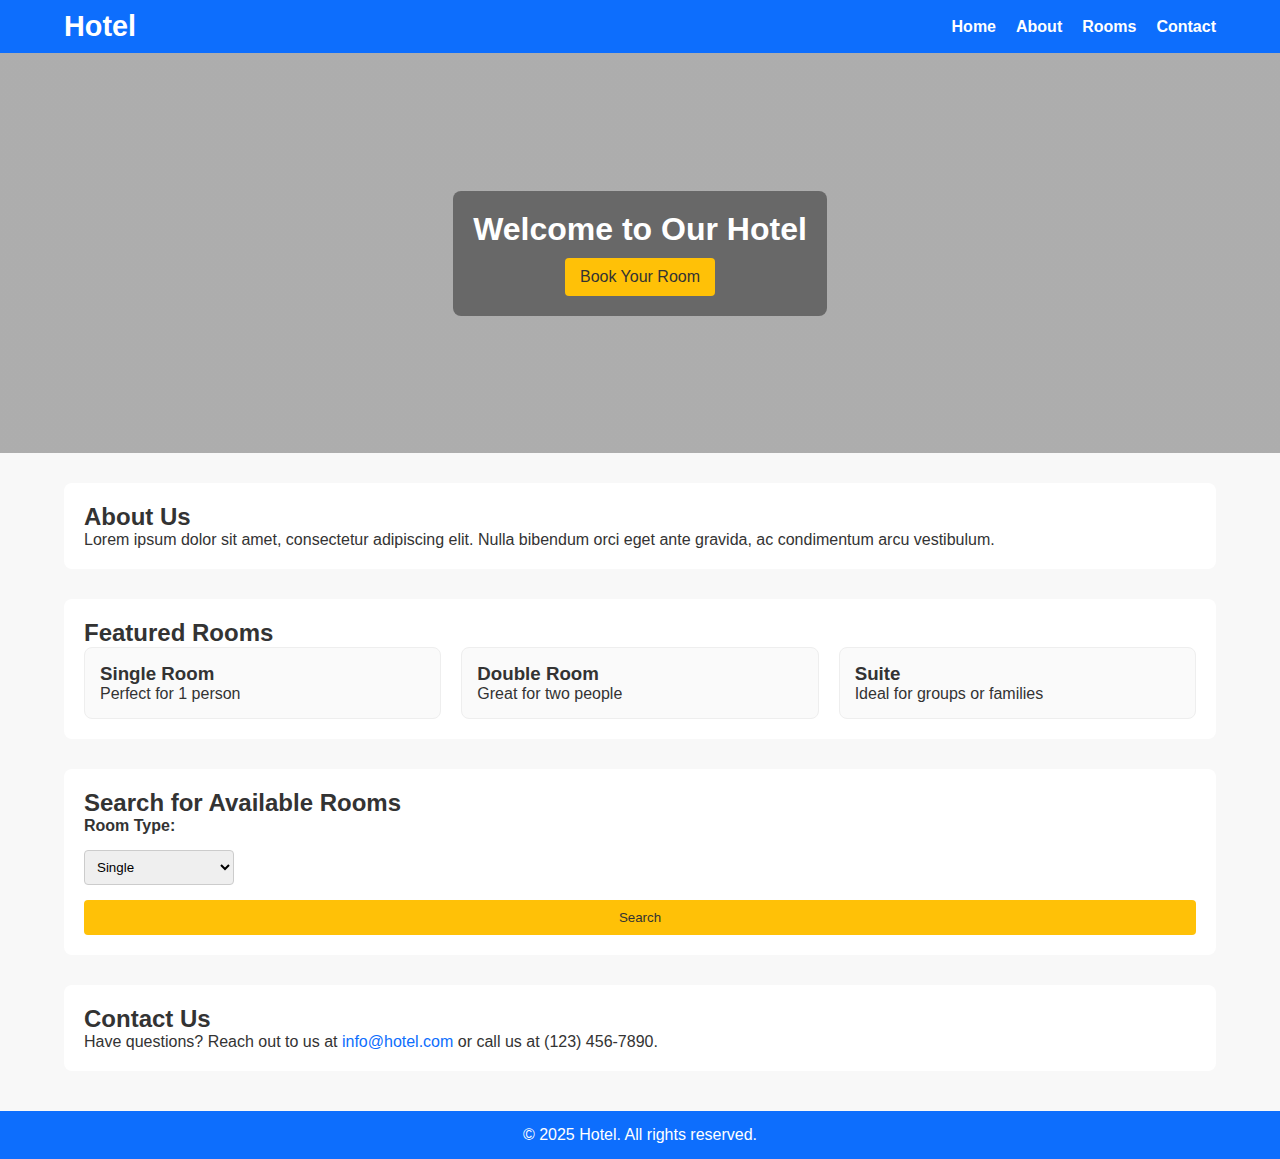
<file: aelbayomi/public/index.html>
<!DOCTYPE html>
<html lang="en">
<head>
  <meta charset="UTF-8">
  <title>Hotel Booking</title>
  <link rel="stylesheet" href="styles.css">
</head>
<body>
  
  <nav>
    <div class="nav-container">
      <h1>Hotel</h1>
      <ul>
        <li><a href="#hero">Home</a></li>
        <li><a href="#about">About</a></li>
        
        <li><a href="/search?roomType=Single">Rooms</a></li>
        <li><a href="#contact">Contact</a></li>
      </ul>
    </div>
  </nav>

  
  <section id="hero">
    <div class="hero-content">
      <h2>Welcome to Our Hotel</h2>
      <a href="#search-form" class="btn">Book Your Room</a>
    </div>
  </section>

  <!-- About Us Section -->
  <section id="about">
    <div class="container">
      <h2>About Us</h2>
      <p>
        Lorem ipsum dolor sit amet, consectetur adipiscing elit. Nulla bibendum
        orci eget ante gravida, ac condimentum arcu vestibulum. 
      </p>
    </div>
  </section>

  
  <section id="featured">
    <div class="container">
      <h2>Featured Rooms</h2>
      <div class="room-cards">
        <div class="card">
          <h3>Single Room</h3>
          <p>Perfect for 1 person</p>
        </div>
        <div class="card">
          <h3>Double Room</h3>
          <p>Great for two people</p>
        </div>
        <div class="card">
          <h3>Suite</h3>
          <p>Ideal for groups or families</p>
        </div>
      </div>
    </div>
  </section>

  
  <section id="search-form">
    <div class="container">
      <h2>Search for Available Rooms</h2>
      <form action="/search" method="GET">
        <label for="roomType">Room Type:</label>
        <select name="roomType" id="roomType">
          <option value="Single">Single</option>
          <option value="Double">Double</option>
          <option value="Suite">Suite</option>
        </select>
        <button type="submit" class="btn">Search</button>
      </form>
    </div>
  </section>

  <!-- Contact Section -->
  <section id="contact">
    <div class="container">
      <h2>Contact Us</h2>
      <p>Have questions? Reach out to us at 
        <a href="info@hotel.com">info@hotel.com</a> 
        or call us at (123) 456-7890.
      </p>
    </div>
  </section>

  <footer>
    <p>&copy; 2025 Hotel. All rights reserved.</p>
  </footer>
</body>
</html>
</file>
<file: aelbayomi/public/styles.css>
* {
    margin: 0;
    padding: 0;
    box-sizing: border-box;
  }
  
  body {
    font-family: 'Helvetica Neue', Arial, sans-serif;
    background-color: #f8f8f8;
    color: #333;
  }
  
  
  nav {
    background: #0d6efd; 
    color: #fff;
    padding: 10px 0;
  }
  
  .nav-container {
    width: 90%;
    margin: auto;
    display: flex;
    align-items: center;
    justify-content: space-between;
  }
  
  nav h1 {
    font-size: 1.8rem;
  }
  
  nav ul {
    list-style: none;
    display: flex;
    gap: 20px;
  }
  
  nav ul li a {
    color: #fff;
    text-decoration: none;
    font-weight: bold;
    transition: color 0.3s;
  }
  
  nav ul li a:hover {
    color: #dce9ff;
  }
  
 
  #hero {
    background: linear-gradient(rgba(0, 0, 0, 0.3));
    height: 400px;
    display: flex;
    align-items: center;
    justify-content: center;
  }
  
  .hero-content {
    text-align: center;
    color: #fff;
    padding: 20px;
    background-color: rgba(0,0,0,0.4);
    border-radius: 8px;
  }
  
  .hero-content h2 {
    font-size: 2rem;
    margin-bottom: 10px;
  }
  
  .btn {
    display: inline-block;
    background: #ffc107; 
    color: #333;
    padding: 10px 15px;
    text-decoration: none;
    border-radius: 4px;
    transition: background 0.3s, transform 0.3s;
    border: none;
    cursor: pointer;
  }
  
  .btn:hover {
    background: #e0a800;
    transform: scale(1.05);
  }
  
  
  .container {
    width: 90%;
    margin: 30px auto;
    background: #fff;
    border-radius: 8px;
    padding: 20px;
  }
  
  
  .room-cards {
    display: flex;
    gap: 20px;
    flex-wrap: wrap;
  }
  
  .card {
    flex: 1 1 calc(33.33% - 20px);
    background: #fafafa;
    border: 1px solid #eee;
    border-radius: 8px;
    padding: 15px;
    transition: box-shadow 0.3s, transform 0.3s;
  }
  
  .card:hover {
    transform: translateY(-3px);
    box-shadow: 0 2px 10px rgba(0,0,0,0.1);
  }
  
 
  #search-form form {
    display: flex;
    flex-direction: column;
    gap: 15px;
  }
  
  #search-form label {
    font-weight: bold;
  }
  
  #search-form select {
    padding: 8px;
    border-radius: 4px;
    border: 1px solid #ccc;
    width: 150px;
  }
  
  /* Contact Section */
  #contact p a {
    color: #0d6efd;
    text-decoration: none;
  }
  
  #contact p a:hover {
    text-decoration: underline;
  }
  
  
  footer {
    text-align: center;
    background: #0d6efd;
    color: #fff;
    padding: 15px 0;
    margin-top: 40px;
  }
</file>
